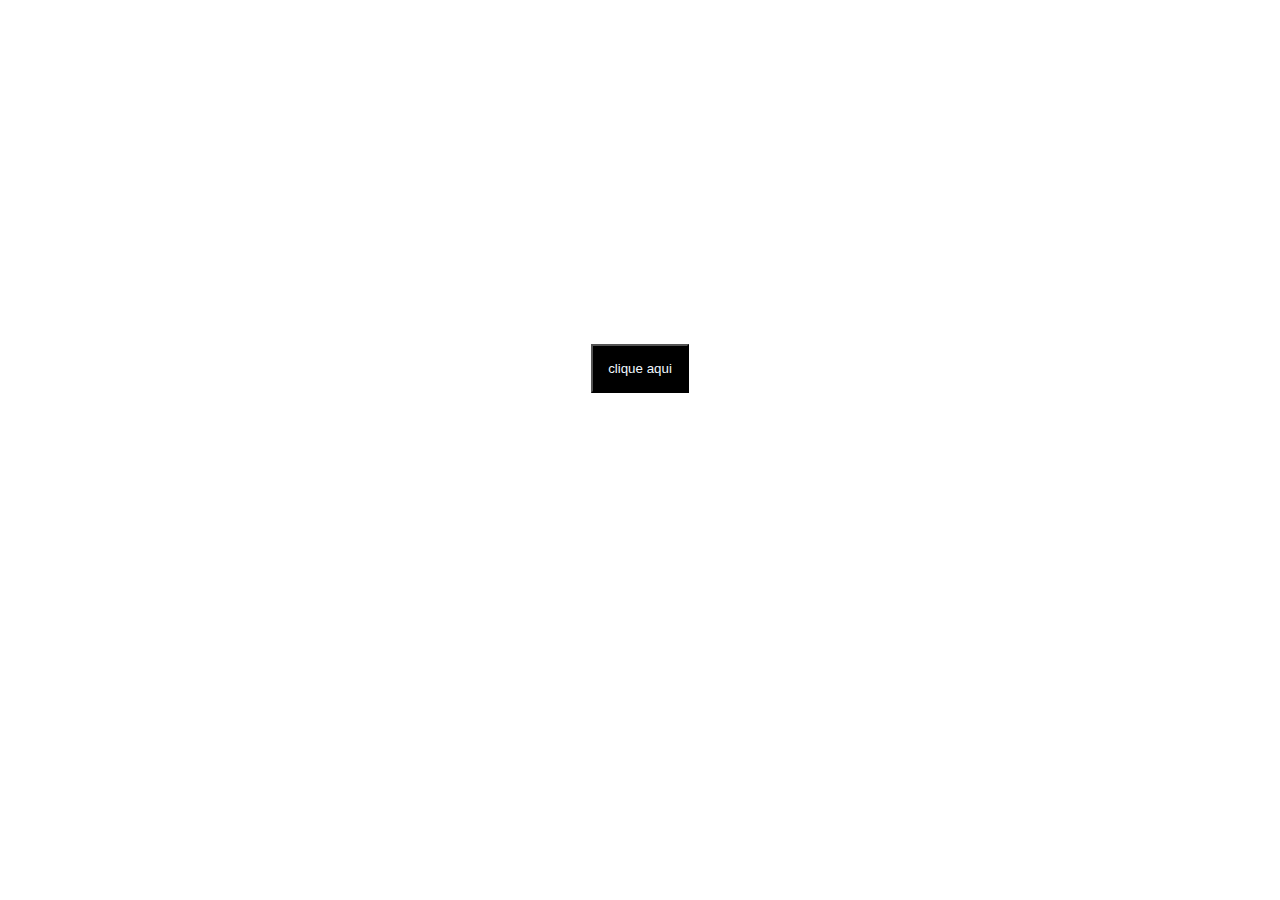
<file: exercicios paulo/Exercicio 1/index.html>
<!DOCTYPE html>
<html lang="en">
<head>
    <meta charset="UTF-8">
    <link rel="stylesheet" href="style.css">
    <meta name="viewport" content="width=device-width, initial-scale=1.0">
    <title>Exercicio 1</title>
</head>
<script src="script.js"></script>
<body>
    <button onclick="ativarbotao()">clique aqui</button>
</body>
</html>
</file>
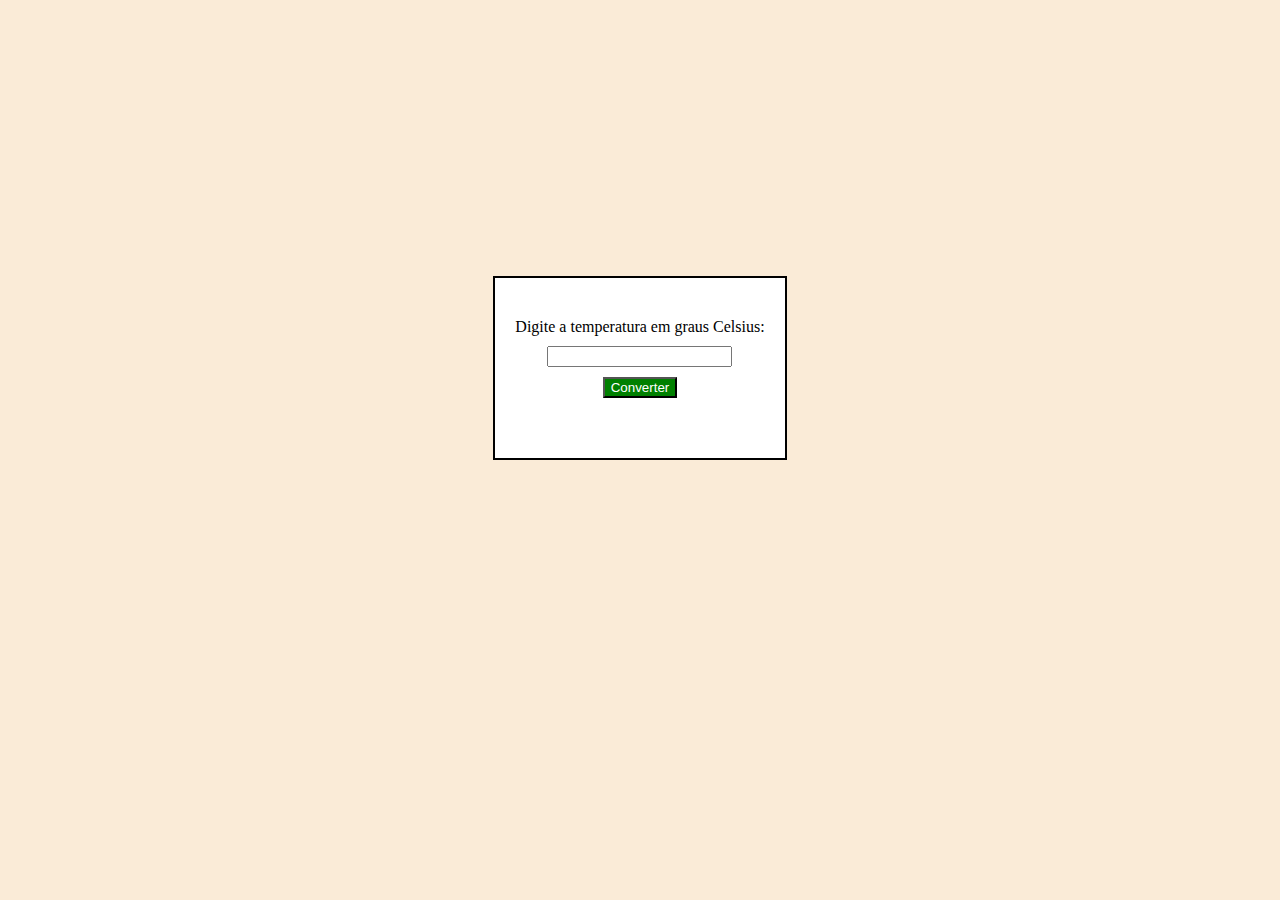
<file: exercicios paulo/Exercicio 10/index.html>
<!DOCTYPE html>
<html lang="en">
<head>
    <meta charset="UTF-8">
    <meta name="viewport" content="width=device-width, initial-scale=1.0">
    <script src="script.js"></script>
    <link rel="stylesheet" href="style.css">
    <title>Exercicio 10</title>
</head>
<body>
    <div id="menu">
        <label>Digite a temperatura em graus Celsius:
            <section>
                <input type="number" id="temperatura">
            </section>
        </label>
        <button onclick="convertetemp()">Converter</button>
        <section id="resultado"></section>
    </div>
    
</body>
</html>
</file>
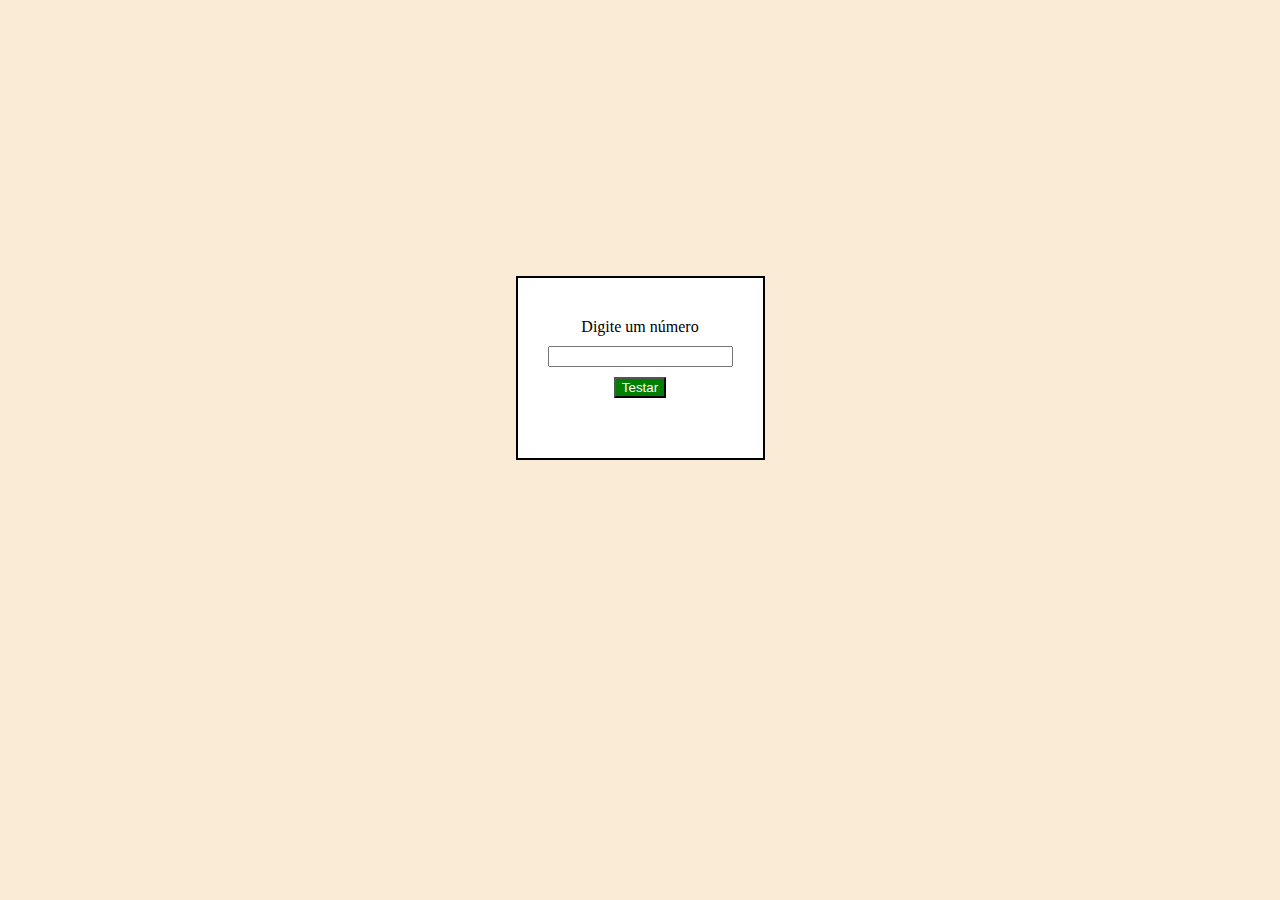
<file: exercicios paulo/Exercicio 2/index.html>
<!DOCTYPE html>
<html lang="en">
<head>
    <meta charset="UTF-8">
    <meta name="viewport" content="width=device-width, initial-scale=1.0">
    <title>Exercício2</title>
    <link rel="stylesheet" href="style.css">
    <script src="script.js"></script>
</head>
<body>
    <div id="menu">
        <label>Digite um número
            <section>
                <input type="number" name="" id="número">
            </section>
        </label>
        <button onclick="apresentanumero()">Testar</button>
        <section id="resultado"></section>
    </div>
</body>
</html>
</file>
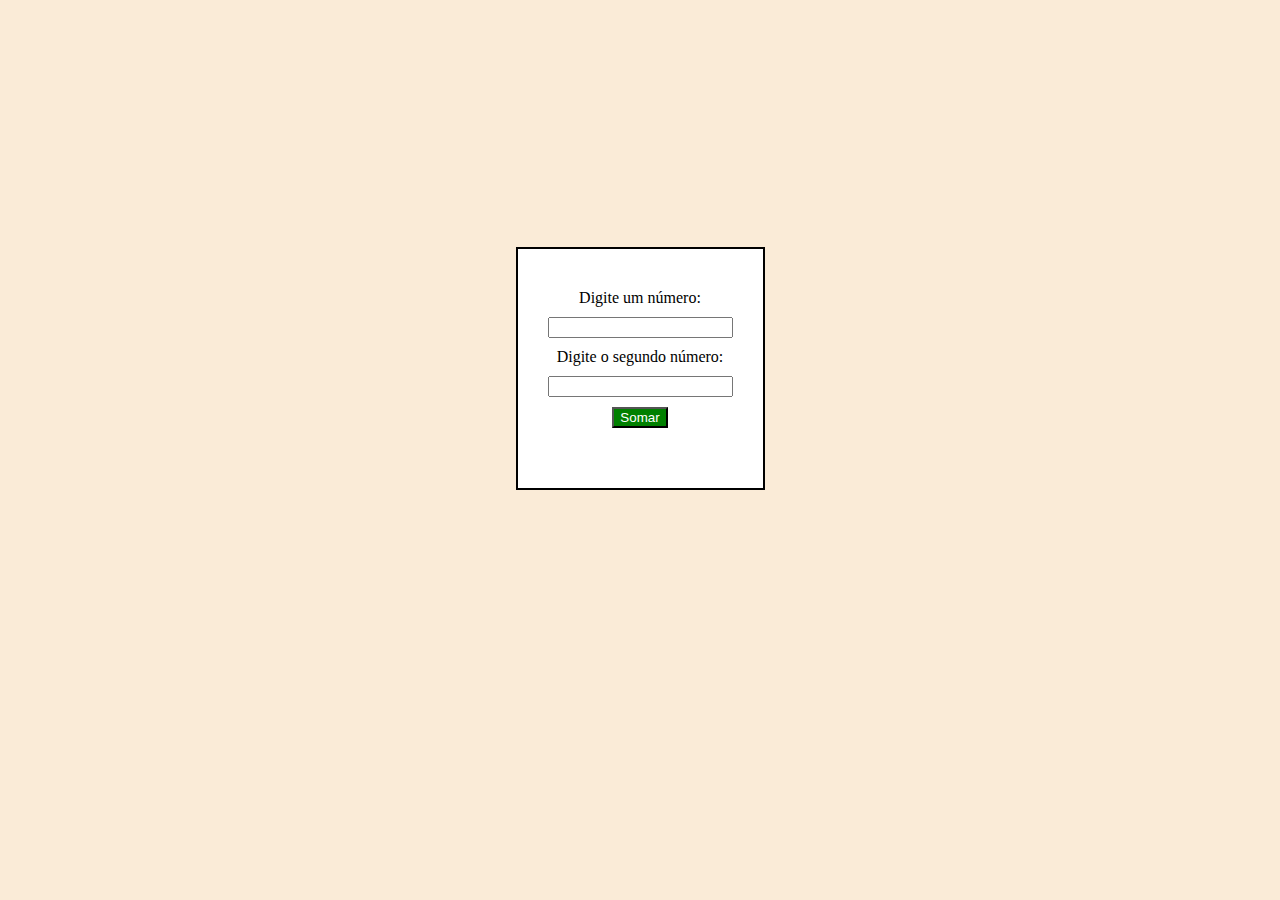
<file: exercicios paulo/Exercicio 3/index.html>
<!DOCTYPE html>
<html lang="en">
<head>
    <meta charset="UTF-8">
    <meta name="viewport" content="width=device-width, initial-scale=1.0">
    <title>Exercicio 3</title>
    <script src="script.js"></script>
    <link rel="stylesheet" href="style.css">
</head>
<body>
    
    <div id="menu">
        <label>Digite um número:
            <section>
                <input type="number" name="" id="primeiro">
            </section>
        </label>
        <label>Digite o segundo número:
            <section>
                <input type="number" id="segundo">
            </section>
        </label>
        <button onclick="soma()">Somar</button>
        <section id="resultado"></section>
    </div>
    
</body>
</html>
</file>
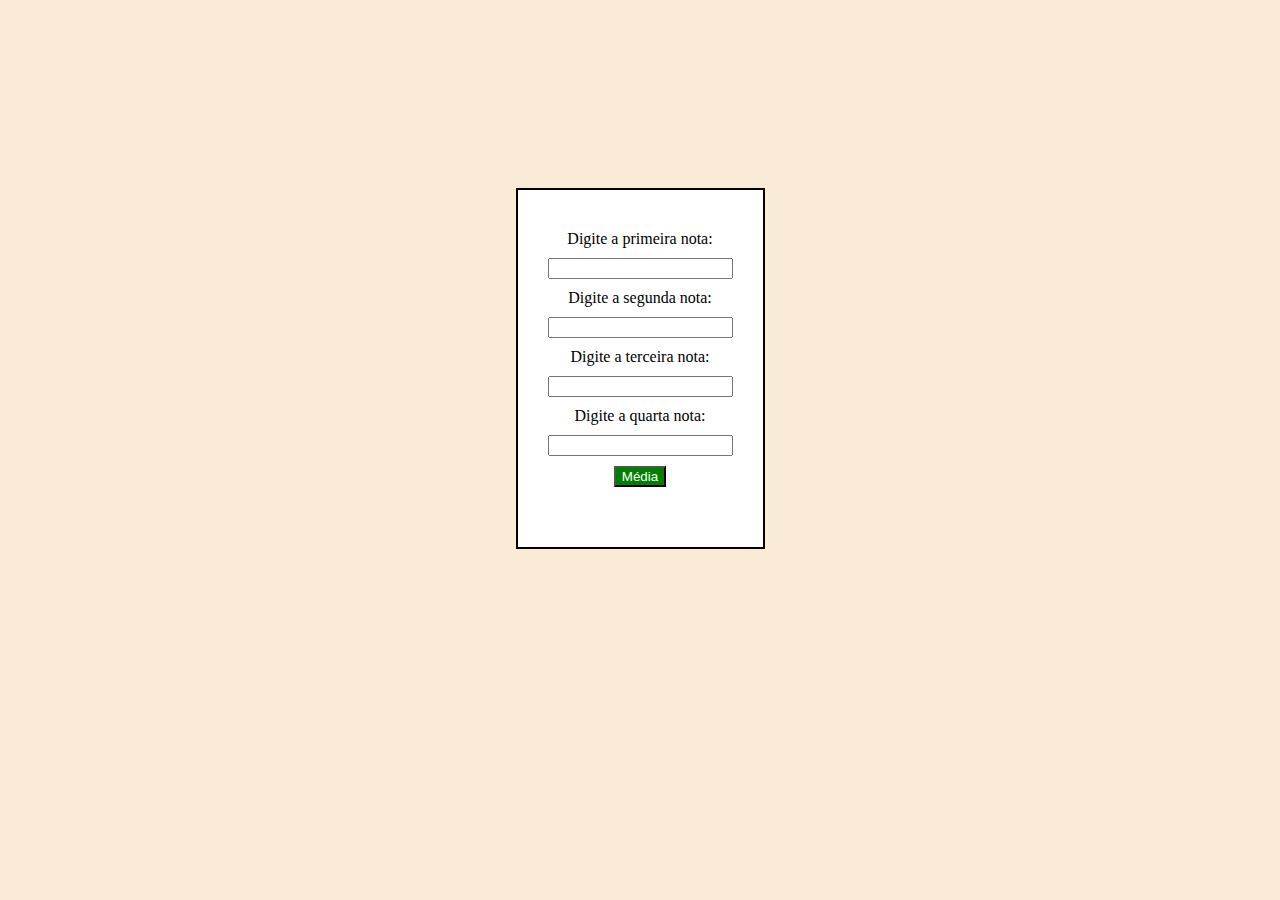
<file: exercicios paulo/Exercicio 4/index.html>
<!DOCTYPE html>
<html lang="en">
<head>
    <meta charset="UTF-8">
    <meta name="viewport" content="width=device-width, initial-scale=1.0">
    <title>Exercicio 3</title>
    <script src="script.js"></script>
    <link rel="stylesheet" href="style.css">
</head>
<body>
    <div id="menu">
        <label>Digite a primeira nota:
            <section>
                <input type="number" name="" id="nota_1">
            </section>
        </label>
        <label>Digite a segunda nota:
            <section>
                <input type="number" id="nota_2">
            </section>
        </label>
        <label>Digite a terceira nota:
            <section>
                <input type="number" id="nota_3">
            </section>
        </label>
        <label>Digite a quarta nota:
            <section>
                <input type="number" id="nota_4">
            </section>
        </label>
        
        <button onclick="média()">Média</button>
        <section id="resultado"></section>
    </div>
    
</body>
</html>
</file>
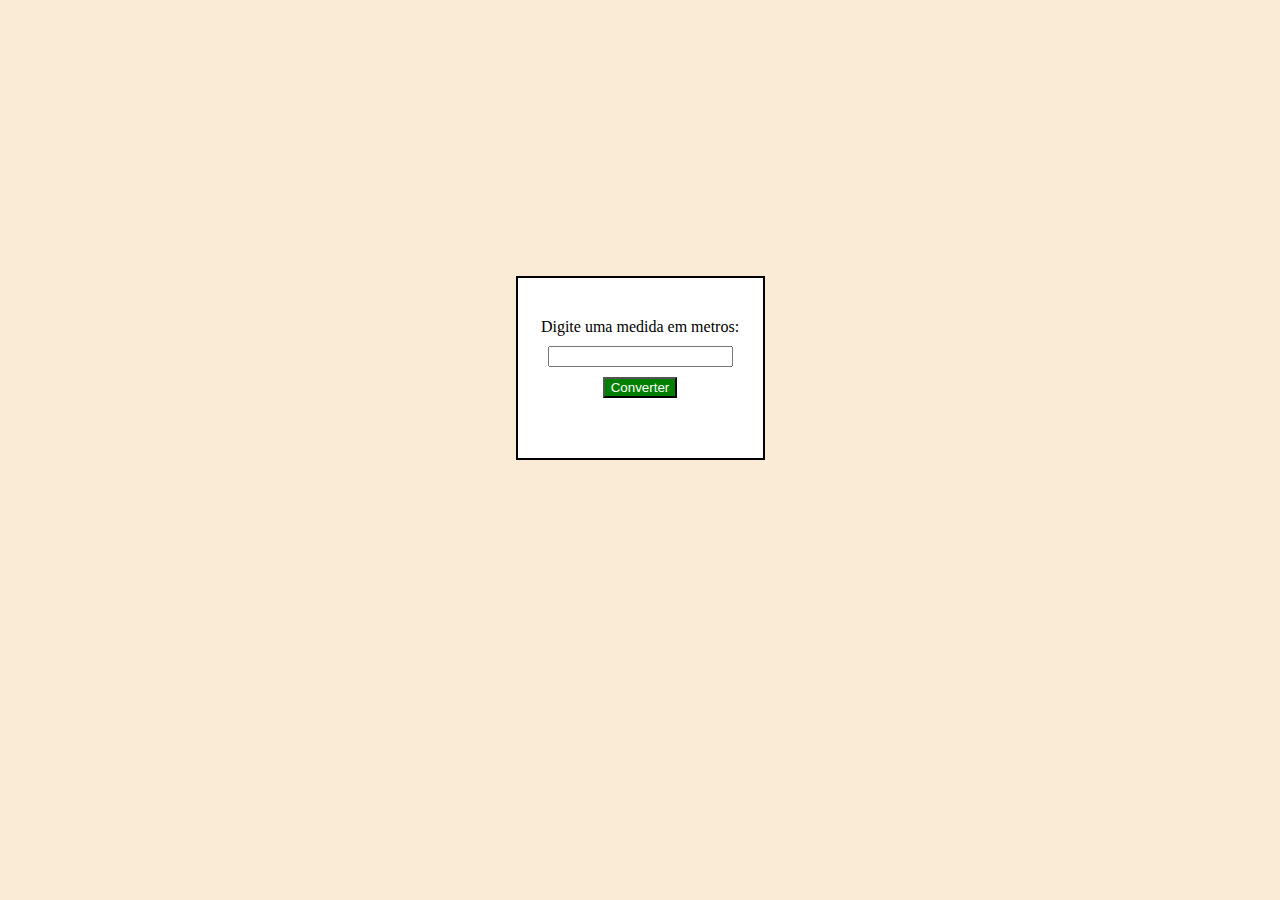
<file: exercicios paulo/Exercicio 5/index.html>
<!DOCTYPE html>
<html lang="en">
<head>
    <meta charset="UTF-8">
    <meta name="viewport" content="width=device-width, initial-scale=1.0">
    <script src="script.js"></script>
    <link rel="stylesheet" href="style.css">
    <title>Exercicio 5</title>
</head>
<body>
    <div id="menu">
        <label>Digite uma medida em metros:
            <section>
                <input type="number" id="medida">
            </section>
        </label>
        <button onclick="converter()">Converter</button>
        <section id="resultado"></section>
    </div>
    
</body>
</html>
</file>
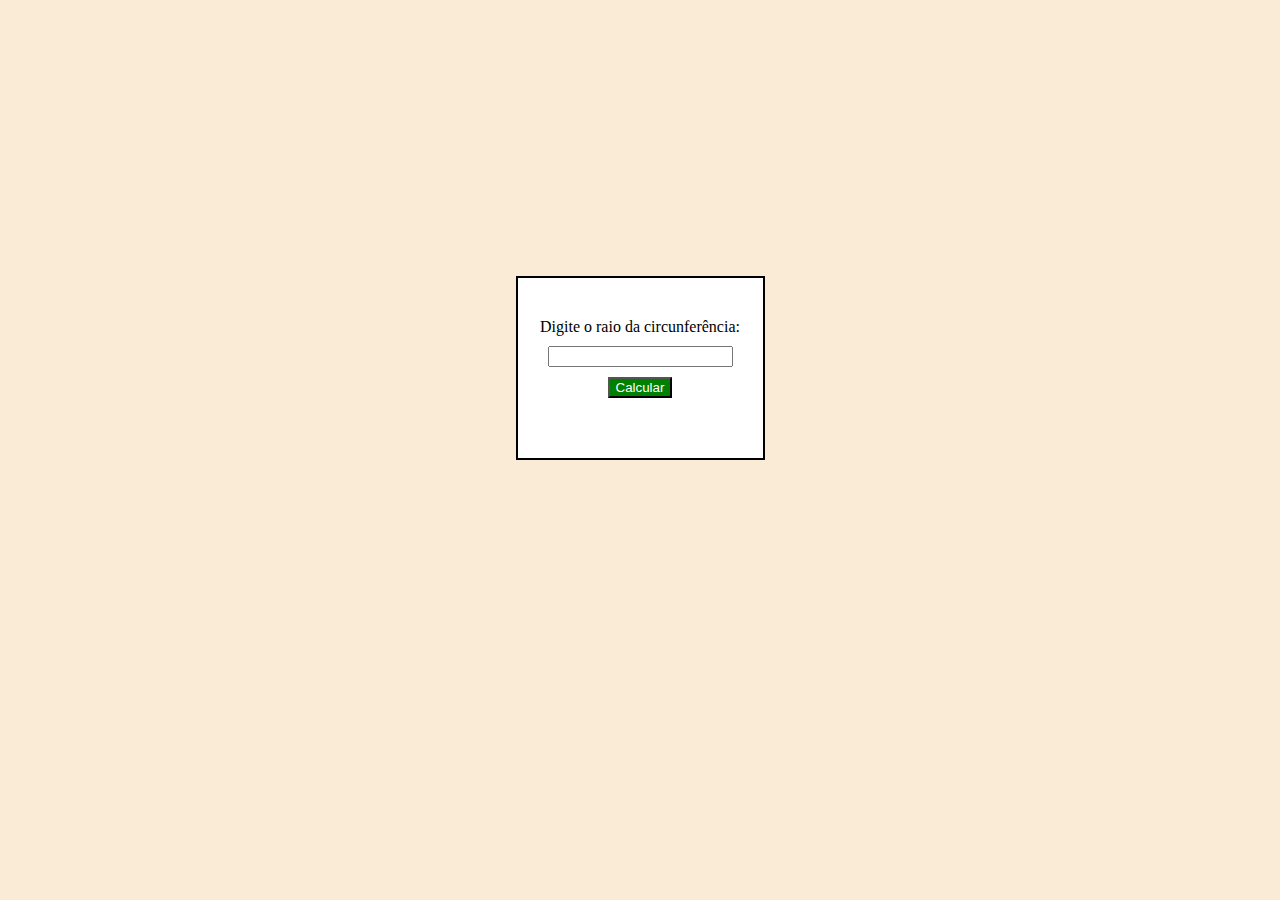
<file: exercicios paulo/Exercicio 6/index.html>
<!DOCTYPE html>
<html lang="en">
<head>
    <meta charset="UTF-8">
    <meta name="viewport" content="width=device-width, initial-scale=1.0">
    <script src="script.js"></script>
    <link rel="stylesheet" href="style.css">
    <title>Exercicio 6</title>
</head>
<body>
    <div id="menu">
        <label>Digite o raio da circunferência:
            <section>
                <input type="number" id="raio">
            </section>
        </label>
        <button onclick="areacircunferencia()">Calcular</button>
        <section id="resultado"></section>
    </div>
    
</body>
</html>
</file>
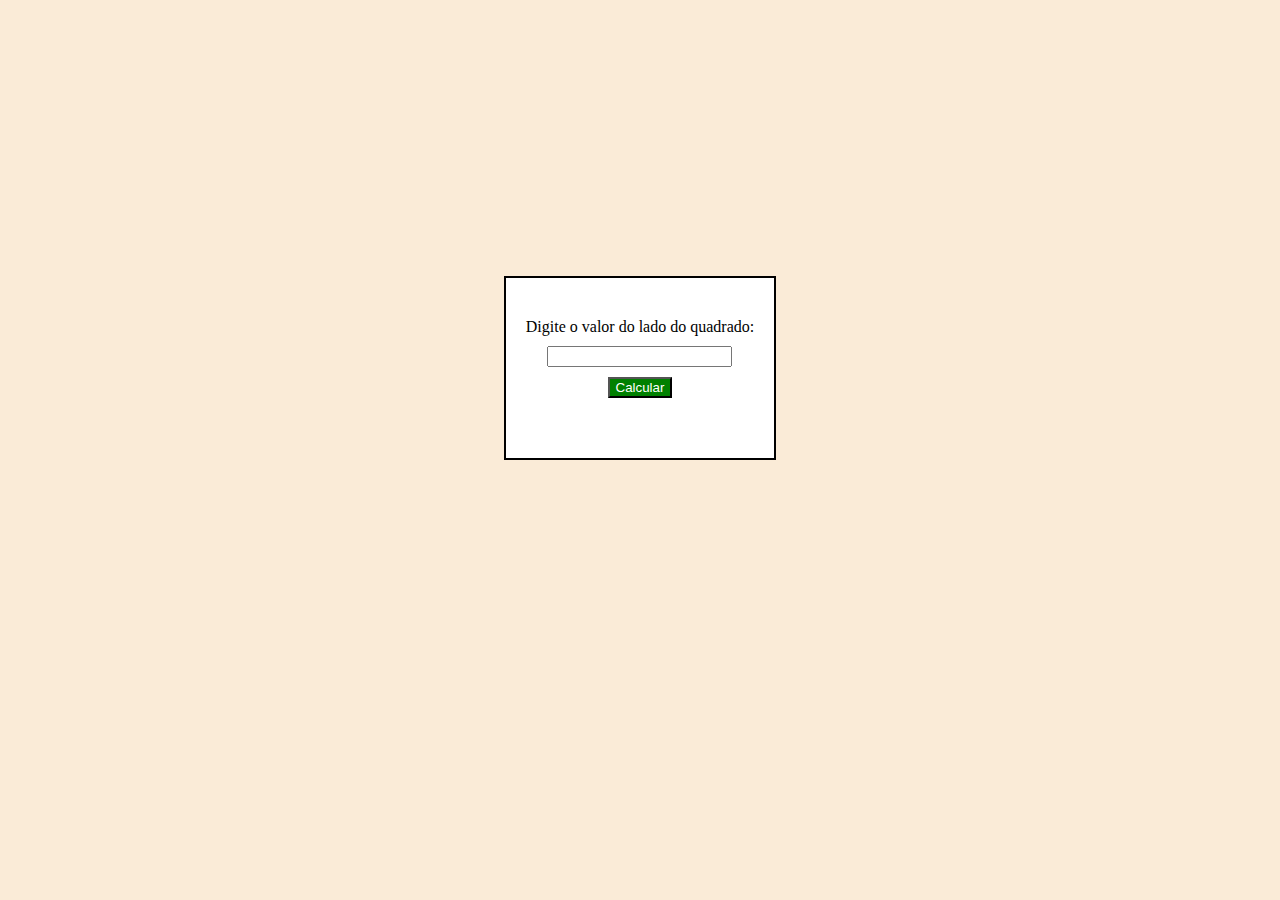
<file: exercicios paulo/Exercicio 7/index.html>
<!DOCTYPE html>
<html lang="en">
<head>
    <meta charset="UTF-8">
    <meta name="viewport" content="width=device-width, initial-scale=1.0">
    <script src="script.js"></script>
    <link rel="stylesheet" href="style.css">
    <title>Exercicio 7</title>
</head>
<body>
    <div id="menu">
        <label>Digite o valor do lado do quadrado:
            <section>
                <input type="number" id="valor">
            </section>
        </label>
        <button onclick="areadoquadrado()">Calcular</button>
        <section id="resultado"></section>
    </div>
    
</body>
</html>
</file>
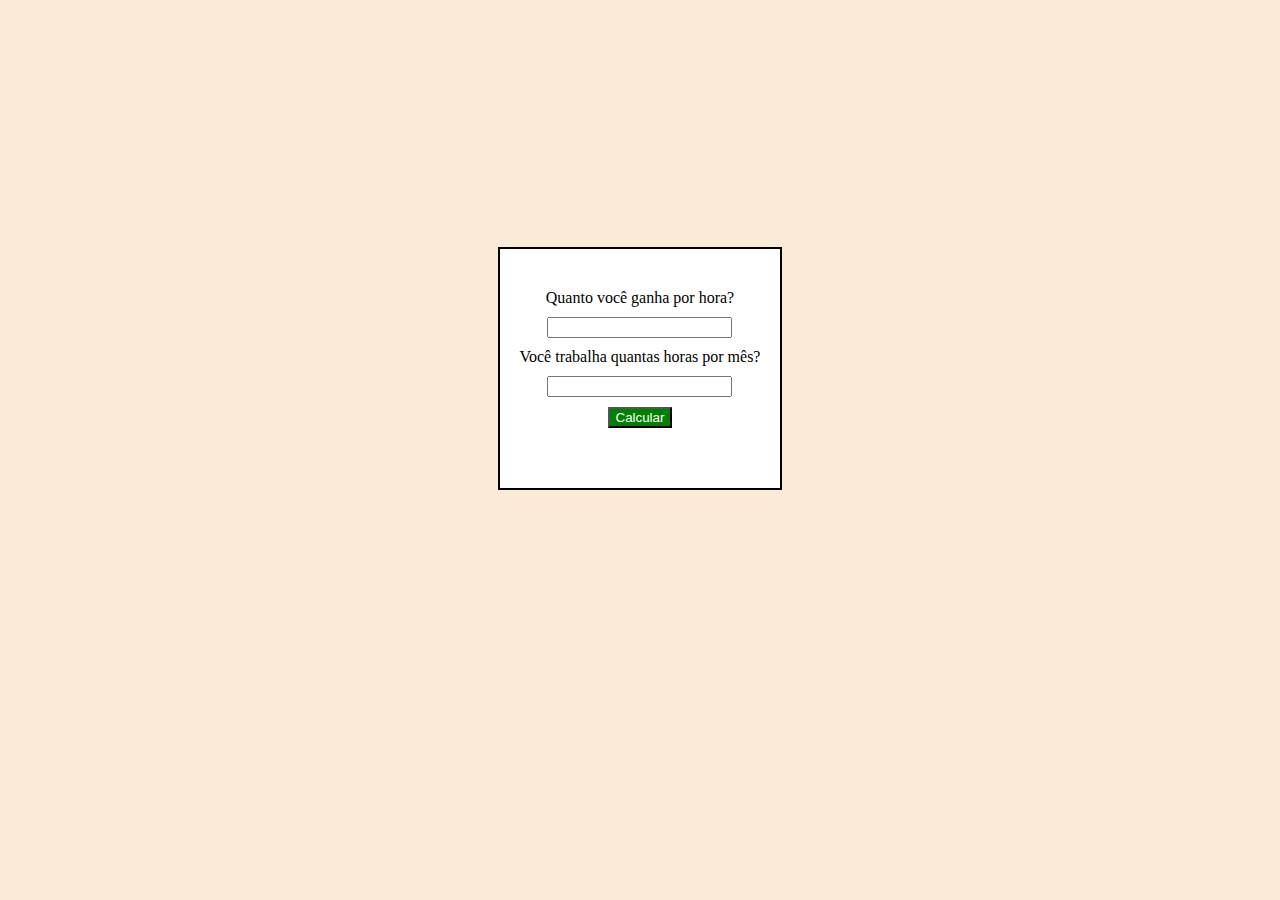
<file: exercicios paulo/Exercicio 8/index.html>
<!DOCTYPE html>
<html lang="en">
<head>
    <meta charset="UTF-8">
    <meta name="viewport" content="width=device-width, initial-scale=1.0">
    <script src="script.js"></script>
    <link rel="stylesheet" href="style.css">
    <title>Exercicio 8</title>
</head>
<body>
    <div id="menu">
        <label>Quanto você ganha por hora?
            <section>
                <input type="number" id="hora">
            </section>
        </label>
        <label>Você trabalha quantas horas por mês?
            <section>
                <input type="number" id="horames">
            </section>
        </label>
        <button onclick="calcularsalario()">Calcular</button>
        <section id="resultado"></section>
    </div>
    
</body>
</html>
</file>
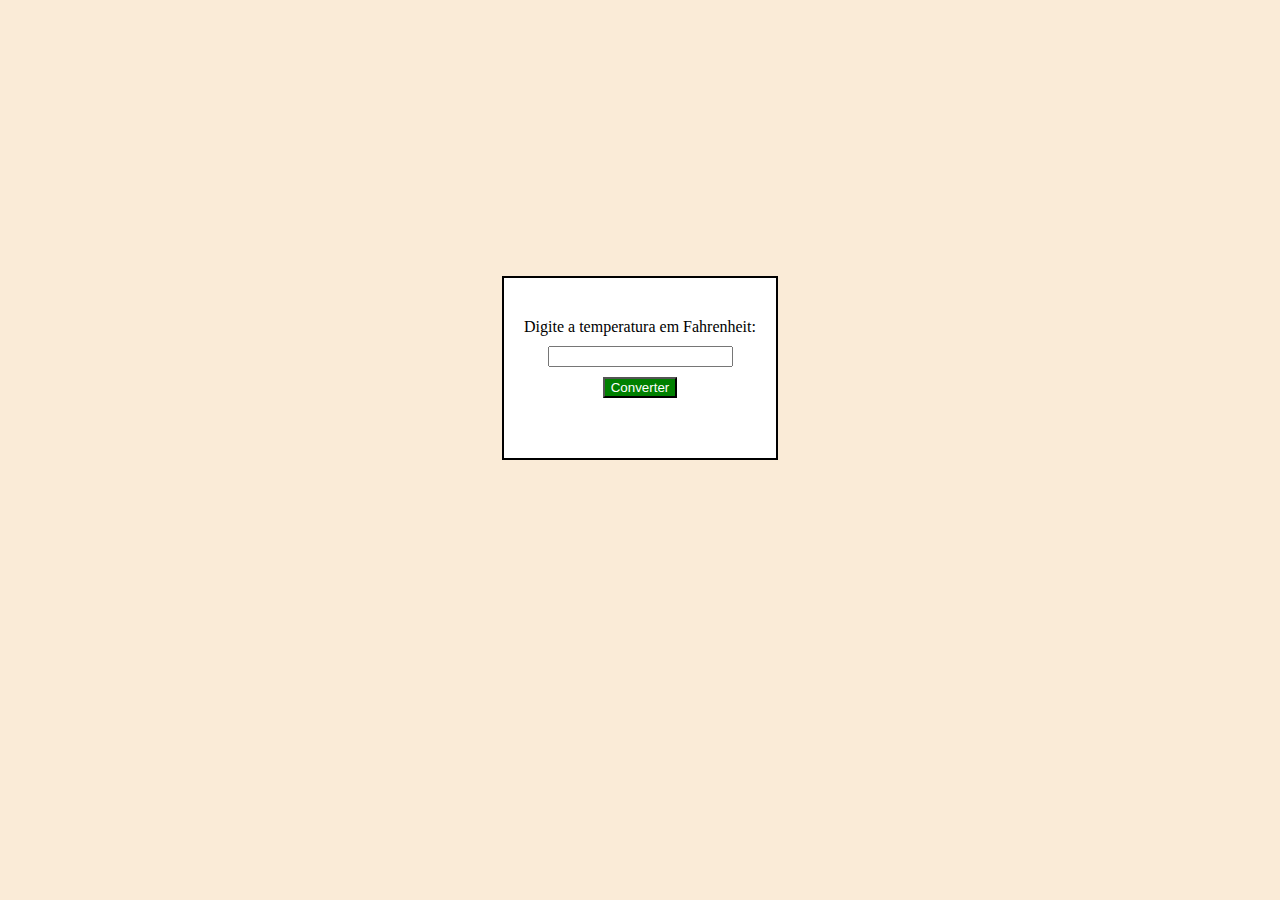
<file: exercicios paulo/Exercicio 9/index.html>
<!DOCTYPE html>
<html lang="en">
<head>
    <meta charset="UTF-8">
    <meta name="viewport" content="width=device-width, initial-scale=1.0">
    <script src="script.js"></script>
    <link rel="stylesheet" href="style.css">
    <title>Exercicio 9</title>
</head>
<body>
    <div id="menu">
        <label>Digite a temperatura em Fahrenheit:
            <section>
                <input type="number" id="temperatura">
            </section>
        </label>
        <button onclick="convertetemp()">Converter</button>
        <section id="resultado"></section>
    </div>
    
</body>
</html>
</file>
<file: exercicios paulo/Exercicio 1/style.css>
body{
    display: flex;
    align-items: center;
    justify-content: center;
    height: 80vh;
}

button{
    background-color: black;
    color: aliceblue;
    padding: 15px;
}
</file>
<file: exercicios paulo/Exercicio 10/style.css>
body{
    display: flex;
    align-items: center;
    justify-content: center;
    height: 80vh;
    flex-direction: column;
    background-color: antiquewhite;
}

#menu{
    border: 2px solid black;
    text-align: center;
    padding: 40px 20px;
    background-color: white;
}

section{
    padding: 10px;
}

button{
    background-color: green;
    color: white;
}
</file>
<file: exercicios paulo/Exercicio 2/style.css>
body{
    display: flex;
    align-items: center;
    justify-content: center;
    height: 80vh;
    flex-direction: column;
    background-color: antiquewhite;
}

#menu{
    border: 2px solid black;
    text-align: center;
    padding: 40px 20px;
    background-color: white;
}

section{
    padding: 10px;
}

button{
    background-color: green;
    color: white;
}
</file>
<file: exercicios paulo/Exercicio 3/style.css>
body{
    display: flex;
    align-items: center;
    justify-content: center;
    height: 80vh;
    flex-direction: column;
    background-color: antiquewhite;
}

#menu{
    border: 2px solid black;
    text-align: center;
    padding: 40px 20px;
    background-color: white;
}

section{
    padding: 10px;
}

button{
    background-color: green;
    color: white;
}
</file>
<file: exercicios paulo/Exercicio 4/style.css>
body{
    display: flex;
    align-items: center;
    justify-content: center;
    height: 80vh;
    flex-direction: column;
    background-color: antiquewhite;
}

#menu{
    border: 2px solid black;
    text-align: center;
    padding: 40px 20px;
    background-color: white;
}

section{
    padding: 10px;
}

button{
    background-color: green;
    color: white;
}
</file>
<file: exercicios paulo/Exercicio 5/style.css>
body{
    display: flex;
    align-items: center;
    justify-content: center;
    height: 80vh;
    flex-direction: column;
    background-color: antiquewhite;
}

#menu{
    border: 2px solid black;
    text-align: center;
    padding: 40px 20px;
    background-color: white;
}

section{
    padding: 10px;
}

button{
    background-color: green;
    color: white;
}
</file>
<file: exercicios paulo/Exercicio 6/style.css>
body{
    display: flex;
    align-items: center;
    justify-content: center;
    height: 80vh;
    flex-direction: column;
    background-color: antiquewhite;
}

#menu{
    border: 2px solid black;
    text-align: center;
    padding: 40px 20px;
    background-color: white;
}

section{
    padding: 10px;
}

button{
    background-color: green;
    color: white;
}
</file>
<file: exercicios paulo/Exercicio 7/style.css>
body{
    display: flex;
    align-items: center;
    justify-content: center;
    height: 80vh;
    flex-direction: column;
    background-color: antiquewhite;
}

#menu{
    border: 2px solid black;
    text-align: center;
    padding: 40px 20px;
    background-color: white;
}

section{
    padding: 10px;
}

button{
    background-color: green;
    color: white;
}
</file>
<file: exercicios paulo/Exercicio 8/style.css>
body{
    display: flex;
    align-items: center;
    justify-content: center;
    height: 80vh;
    flex-direction: column;
    background-color: antiquewhite;
}

#menu{
    border: 2px solid black;
    text-align: center;
    padding: 40px 20px;
    background-color: white;
}

section{
    padding: 10px;
}

button{
    background-color: green;
    color: white;
}
</file>
<file: exercicios paulo/Exercicio 9/style.css>
body{
    display: flex;
    align-items: center;
    justify-content: center;
    height: 80vh;
    flex-direction: column;
    background-color: antiquewhite;
}

#menu{
    border: 2px solid black;
    text-align: center;
    padding: 40px 20px;
    background-color: white;
}

section{
    padding: 10px;
}

button{
    background-color: green;
    color: white;
}
</file>
